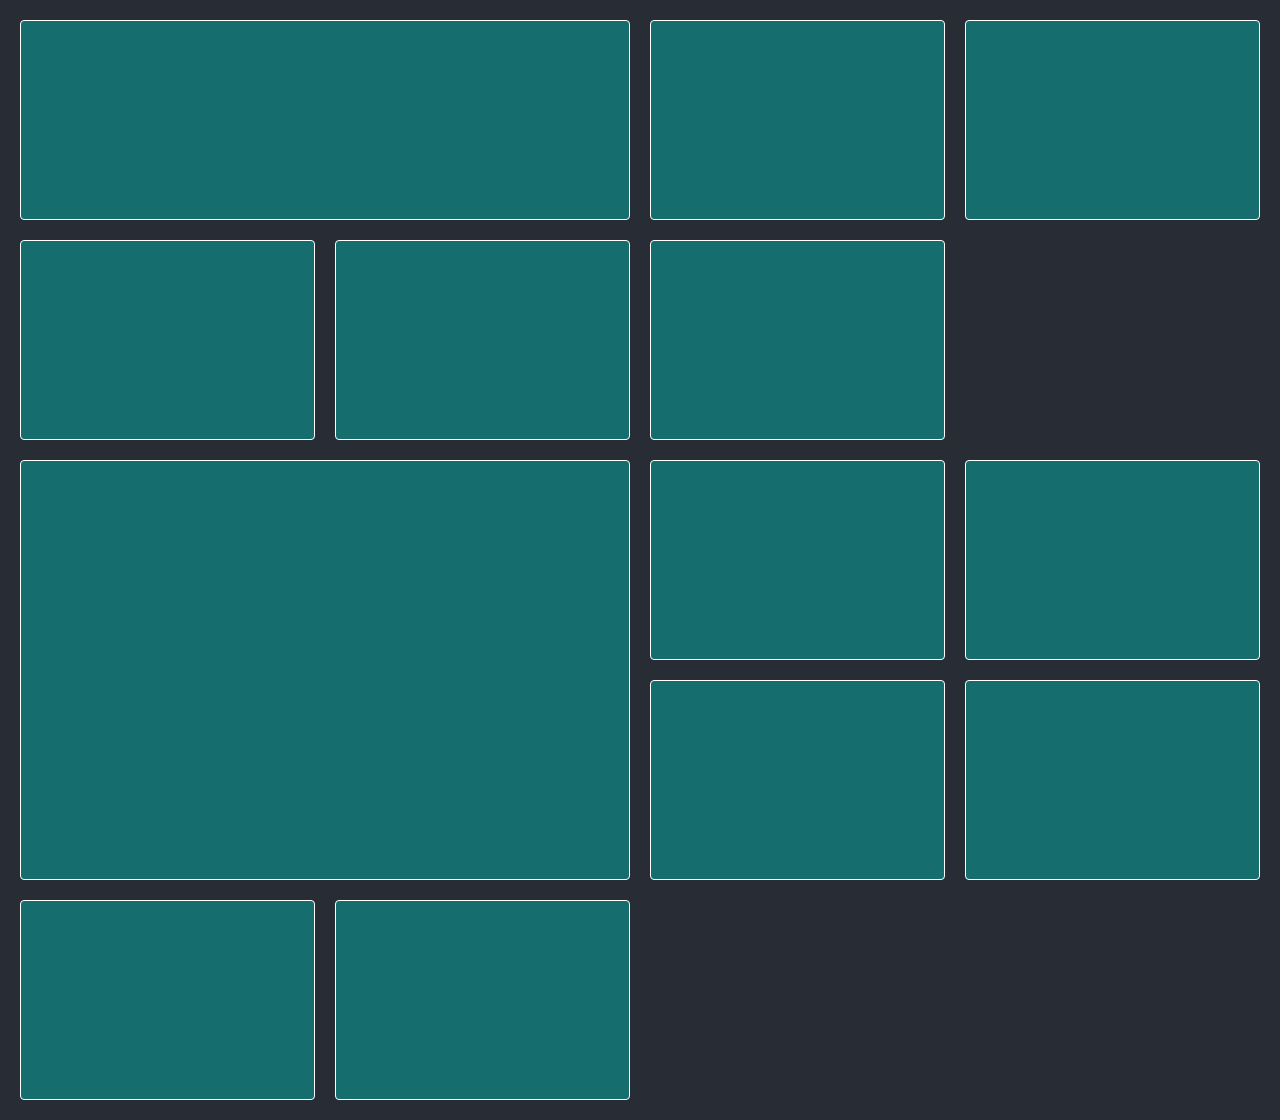
<file: index.html>
<!DOCTYPE html>
<html lang="en">
<head>
    <link rel="stylesheet" href="grid.css">
    <meta charset="UTF-8">
    <meta http-equiv="X-UA-Compatible" content="IE=edge">
    <meta name="viewport" content="width=device-width, initial-scale=1.0">
    <title>Document</title>
</head>
<body>
    <div class="grid-container" url="img-cat.jpg
    ">
        <div
        class="grid-item wide"
      ></div>
      <div
        class="grid-item"
      ></div>
      <div
        class="grid-item"
      ></div>
      <div
        class="grid-item"
      ></div>
      <div
        class="grid-item"
      ></div>
      <div
        class="grid-item"
      ></div>
      <div
        class="grid-item tall wide"
      ></div>
      <div
        class="grid-item"
      ></div>
      <div
        class="grid-item"  
      ></div>
      <div
        class="grid-item"
      ></div>
      <div
        class="grid-item"   
      ></div>
      <div
        class="grid-item" 
      ></div>
      <div
        class="grid-item"
      ></div>
    </div>

</body>
</html>
</file>
<file: grid.css>
*{
    padding: 0;
    margin: 0;
}

body{
    background-color: #282c34;
    font-family: sans-serif;
    font-size: 3rem;
}

.grid-item {
    display: flex;
    align-items: center;
    justify-content: center;

    background-color: rgb(21, 109, 109);
    border-radius: 4px;
    transition: transform 0.3s ease-in-out;

    border: solid 1px rgb(255, 255, 255)
}

.grid-item:hover {
    filter: opacity(0.9);
    transform: scale(1.04);
}

.grid-container{
    display: grid;
    grid-template-columns:repeat(auto-fill, minmax(240px, 1fr));
    grid-auto-rows: minmax(200px, auto);
    gap: 20px; 
    padding: 20px;
}

.item{
    grid-column: 1 / -1;
}

@media (min-width: 600px) {
    .wide {
      grid-column: span 2;
    }
  
    .tall {
      grid-row: span 2;
    }
  }
</file>
